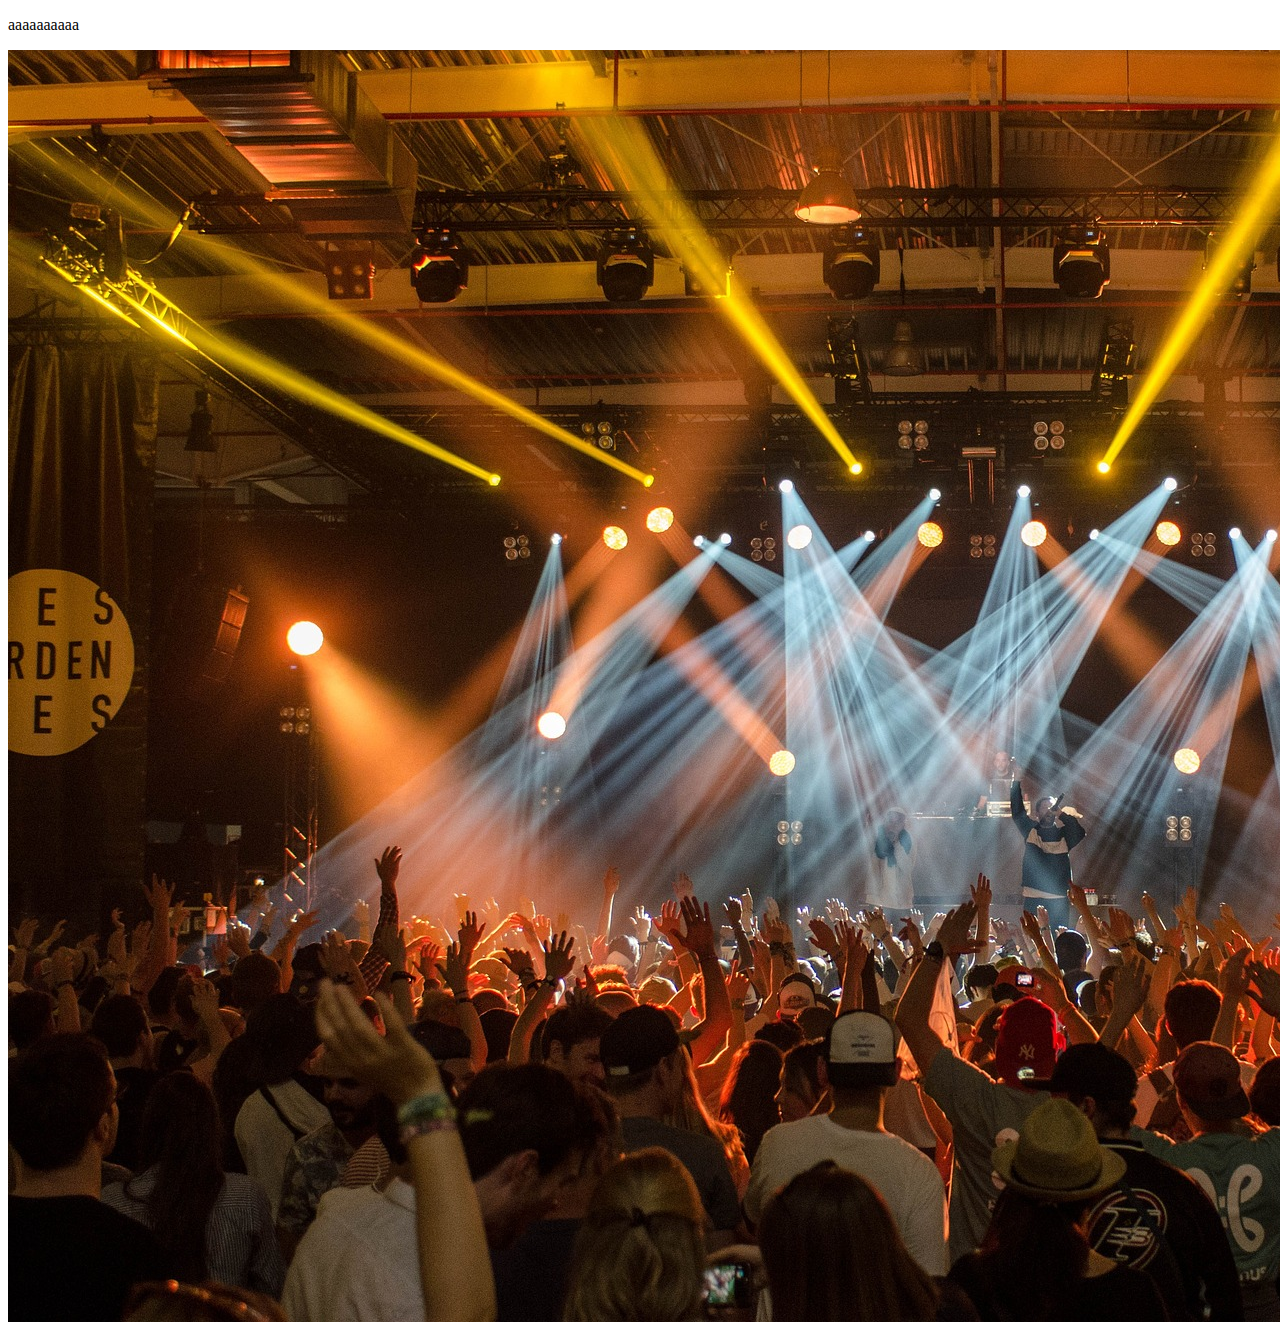
<file: C Front-End Development/C2/index.html>
<!DOCTYPE html>
<html lang="ja">

<head>
  <meta charset="UTF-8">
  <meta name="viewport" content="width=device-width, initial-scale=1.0">
  <title>Document</title>
  <link rel="stylesheet" href="style.css">
</head>

<body>
  <div id="spotlight"></div>
  <p>aaaaaaaaaa</p>
  <img src="image.jpg" alt="Your Image">
  <script src="script.js"></script>
</body>

</html>
</file>
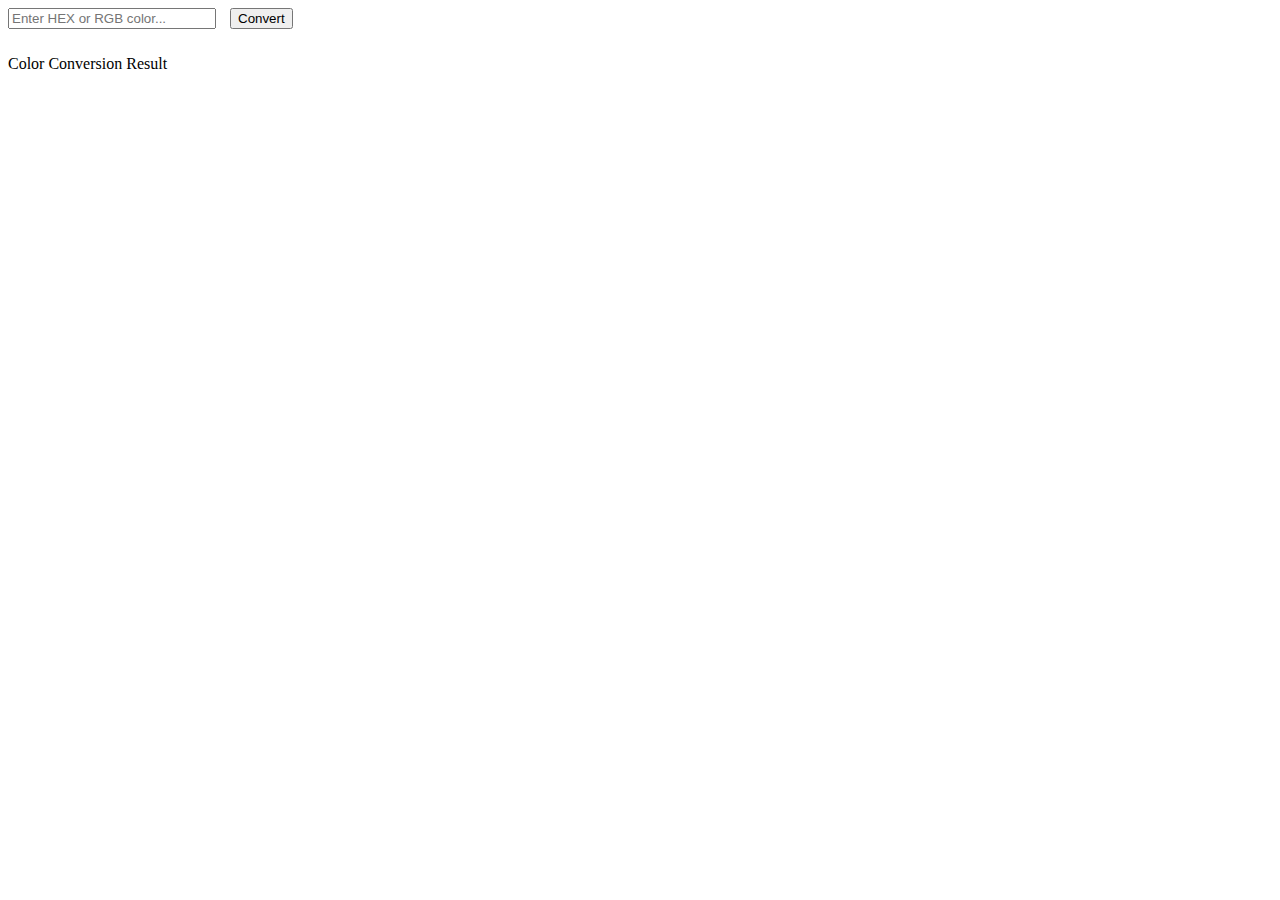
<file: C Front-End Development/C3/index.html>
<!DOCTYPE html>
<html lang="ja">

<head>
  <meta charset="UTF-8">
  <meta name="viewport" content="width=device-width, initial-scale=1.0">
  <title>Document</title>
  <link rel="stylesheet" href="style.css">
</head>

<body>
  <div>
    <input id="colorInput" type="text" placeholder="Enter HEX or RGB color...">
    <button onclick="convertColor()">Convert</button>
  </div>
  <p id="result">Color Conversion Result</p>

  <script src="script.js"></script>
</body>

</html>
</file>
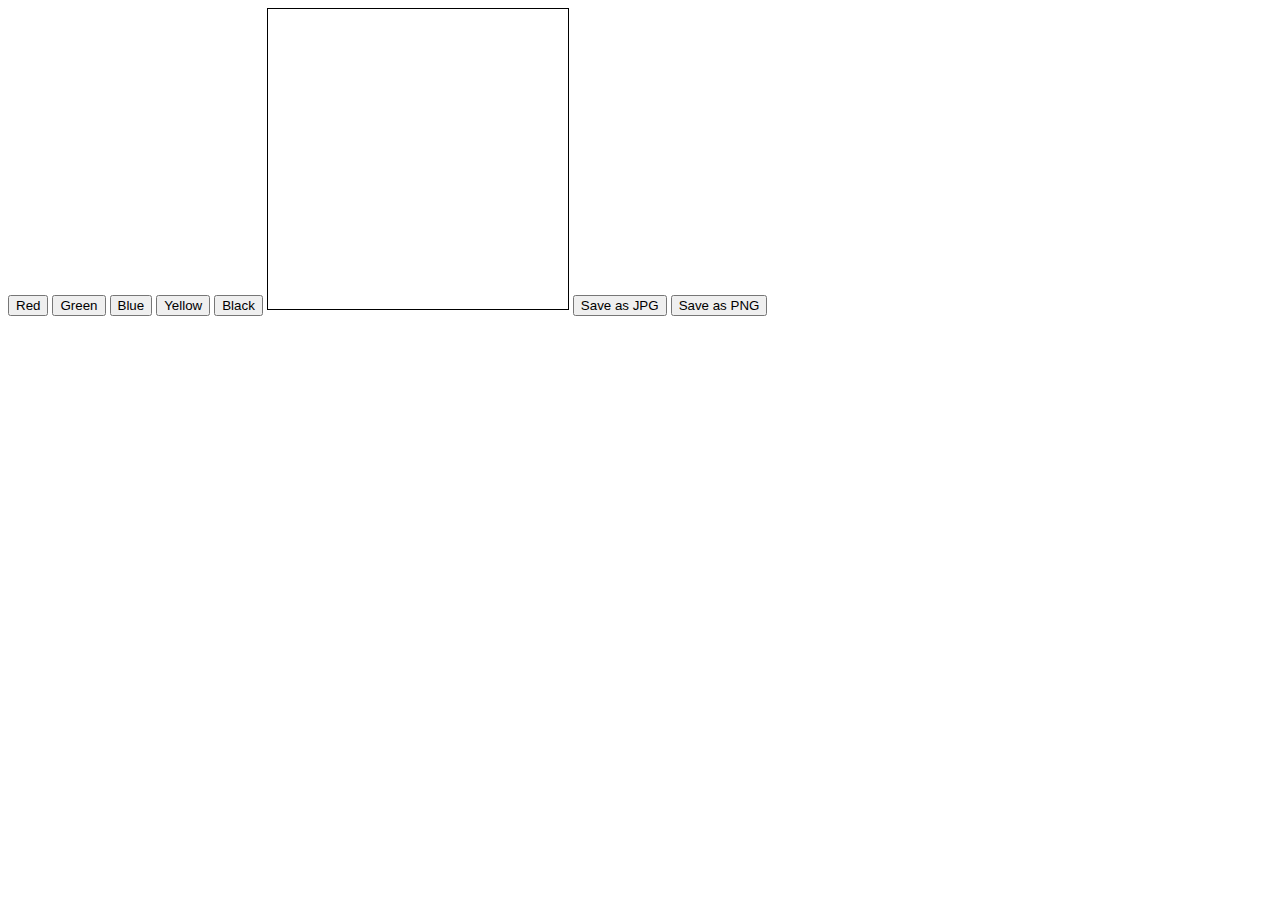
<file: C Front-End Development/C4/index.html>
<!DOCTYPE html>
<html lang="ja">

<head>
  <meta charset="UTF-8">
  <meta name="viewport" content="width=device-width, initial-scale=1.0">
  <title>Document</title>
  <link rel="stylesheet" href="style.css">
</head>

<body>
  <button onclick="changeColor('#ff0000')">Red</button>
  <button onclick="changeColor('#00ff00')">Green</button>
  <button onclick="changeColor('#0000ff')">Blue</button>
  <button onclick="changeColor('#ffff00')">Yellow</button>
  <button onclick="changeColor('#000000')">Black</button>

  <canvas id="drawingCanvas" width="300" height="300"></canvas>

  <button onclick="saveImage('jpg')">Save as JPG</button>
  <button onclick="saveImage('png')">Save as PNG</button>

  <script src="script.js"></script>
</body>

</html>
</file>
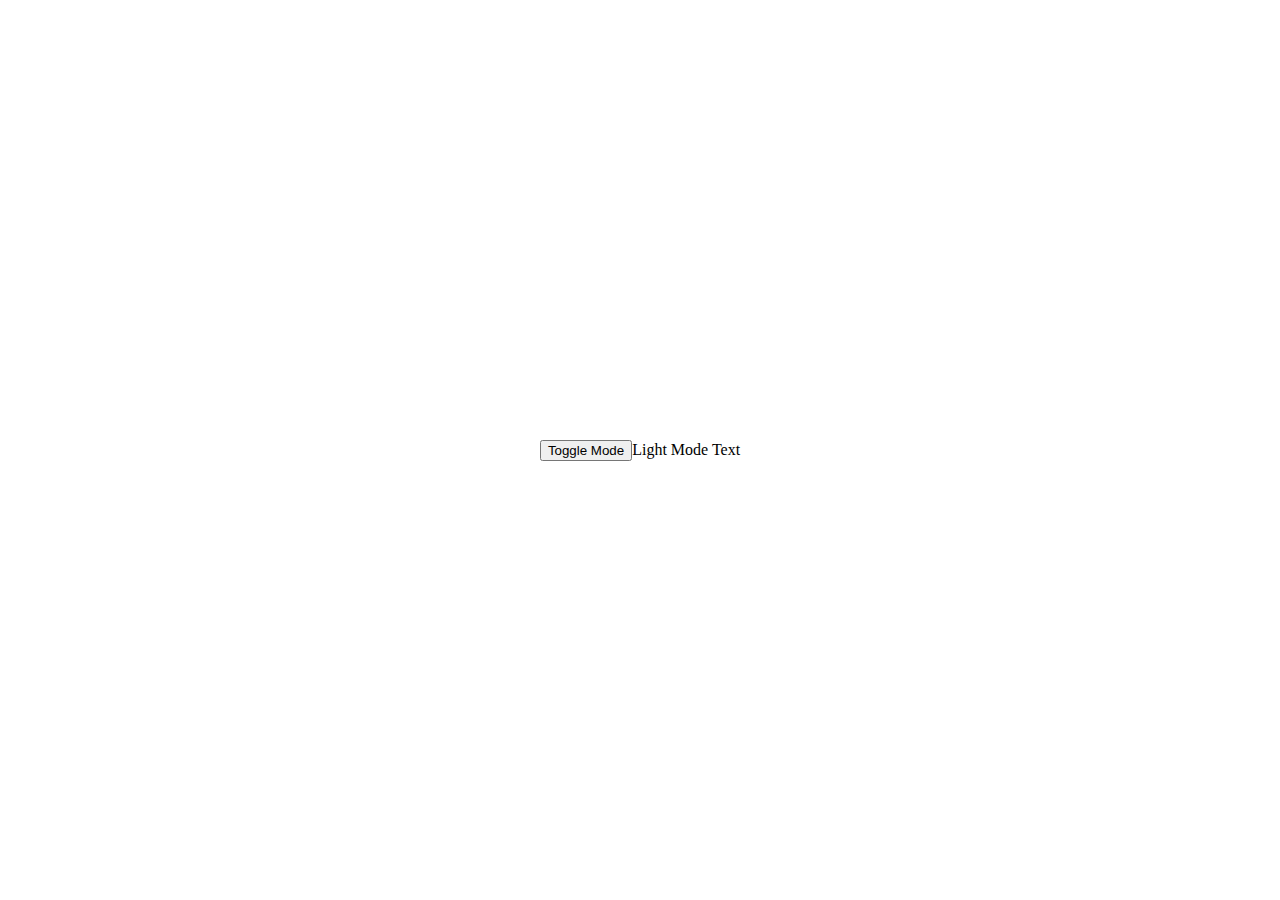
<file: C Front-End Development/C5/index.html>
<!DOCTYPE html>
<html lang="ja">

<head>
  <meta charset="UTF-8">
  <meta name="viewport" content="width=device-width, initial-scale=1.0">
  <title>Document</title>
  <link rel="stylesheet" href="style.css">
</head>

<body>
  <button onclick="toggleMode()">Toggle Mode</button>
  <div id="content">Light Mode Text</div>

  <script src="script.js"></script>
</body>

</html>
</file>
<file: C Front-End Development/C2/style.css>
#spotlight {
  position: fixed;
  top: 0;
  left: 0;
  width: 100vw;
  height: 100vh;
  display: none;
  pointer-events: none;
}
</file>
<file: C Front-End Development/C3/style.css>
#colorInput {
    width: 200px;
    margin-right: 10px;
}

#result {
    padding-top: 10px;
}
</file>
<file: C Front-End Development/C4/style.css>
#drawingCanvas {
    border: 1px solid #000;
}
</file>
<file: C Front-End Development/C5/style.css>
body {
    background-color: #FFF;
    color: #000;
    height: 100vh;
    margin: 0;
    display: flex;
    align-items: center;
    justify-content: center;
    transition: background-color 0.5s ease;
}

#content {
    transition: color 0.5s ease;
}
</file>
